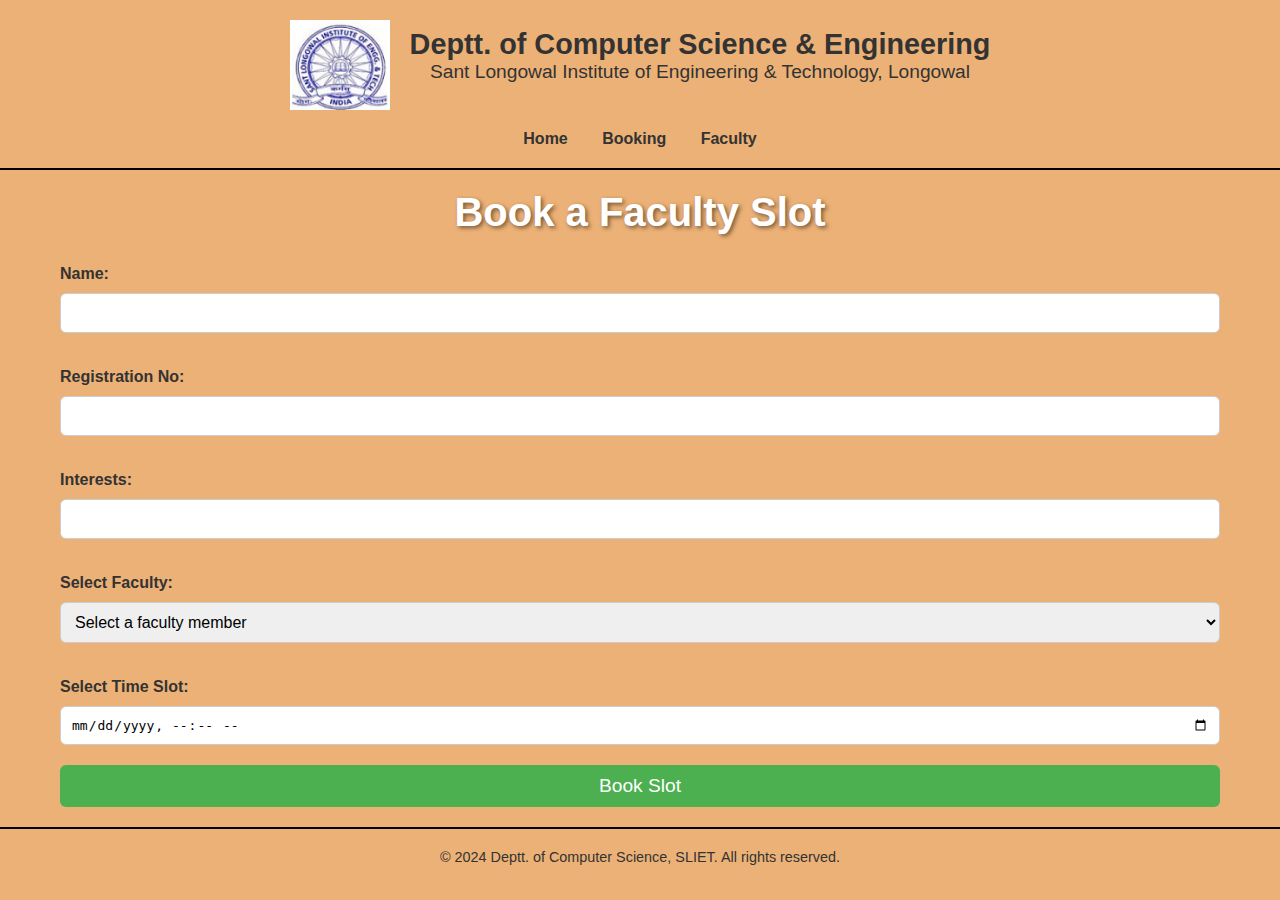
<file: pages/booking.html>
<!DOCTYPE html>
<html lang="en">
<head>
    <meta charset="UTF-8">
    <meta name="viewport" content="width=device-width, initial-scale=1.0">
    <title>SLIET Mentorship Platform</title>
    <link rel="stylesheet" href="../styles.css">
</head>
<body>
    <!-- Header -->
    <header>
        <div class="header-logo">
            <img src="../assets/logo.png" alt="SLIET Logo" />
            <div class="header-text">
                <h1>Deptt. of Computer Science & Engineering</h1>
                <h2>Sant Longowal Institute of Engineering & Technology, Longowal</h2>
            </div>
        </div>
        <nav>
            <a href="../index.html">Home</a>
            <a href="../pages/booking.html">Booking</a>
            <a href="../pages/faculty.html">Faculty</a>
        </nav>
    </header>

    <!-- Main Content -->
    <div class="container">
        <h3>Book a Faculty Slot</h3>
        <form id="booking-form">
            <label for="name">Name:</label>
            <input type="text" id="name" required>
    
            <label for="registration-no">Registration No:</label>
            <input type="text" id="registration-no" required>
    
            <label for="interests">Interests:</label>
            <input type="text" id="interests" required>
    
            <label for="faculty">Select Faculty:</label>
            <select id="faculty" required>
                <option value="" disabled selected>Select a faculty member</option>
                <option value="Dr. Birmohan Singh">Dr. Birmohan Singh</option>
                <option value="Dr. Damanpreet Singh">Dr. Damanpreet Singh</option>
                <option value="Dr. Major Singh Goraya">Dr. Major Singh Goraya</option>
                <option value="Dr. Manoj Sachan">Dr. Manoj Sachan</option>
            </select>
    
            <label for="time">Select Time Slot:</label>
            <input type="datetime-local" id="time" required>
    
            <button type="submit">Book Slot</button>
        </form>
    
        <div class="confirmation" id="confirmation" style="display:none;">
            <p>Your slot is booked from <span id="slot-start"></span> to <span id="slot-end"></span>.</p>
        </div>
    </div>

    <!-- Footer -->
    <footer>
        <p>&copy; 2024 Deptt. of Computer Science, SLIET. All rights reserved.</p>
    </footer>

    <script>
        document.getElementById("booking-form").addEventListener("submit", function(event) {
            event.preventDefault();
            const name = document.getElementById("name").value;
            const regNo = document.getElementById("registration-no").value;
            const interests = document.getElementById("interests").value;
            const faculty = document.getElementById("faculty").value;
            const time = document.getElementById("time").value; // ISO format (e.g., "2024-10-19T02:28")
    
            // Function to format time for display
            function formatTime(bookingTime) {
                const date = new Date(bookingTime);
                const hours = date.getHours();
                const minutes = date.getMinutes();
                const formattedStartTime = `${hours}:${minutes < 10 ? '0' + minutes : minutes}`;
                const endTime = new Date(date.getTime() + 30 * 60000); // Add 30 minutes
                const formattedEndTime = `${endTime.getHours()}:${endTime.getMinutes() < 10 ? '0' + endTime.getMinutes() : endTime.getMinutes()}`;
                const formattedDate = `${date.getDate()}/${date.getMonth() + 1}/${date.getFullYear()}`;
    
                return {
                    start: `${formattedStartTime}`,
                    end: `${formattedEndTime}`,
                    date: formattedDate
                };
            }
    
            // Store the booking information in localStorage
            let bookings = JSON.parse(localStorage.getItem("facultyBookings")) || {};
            if (!bookings[faculty]) {
                bookings[faculty] = [];
            }
    
            const newBooking = {
                name: name,
                regNo: regNo,
                interests: interests,
                time: time,
                timestamp: new Date().toLocaleString()
            };
    
            bookings[faculty].push(newBooking);
            localStorage.setItem("facultyBookings", JSON.stringify(bookings));
    
            // Format the booking time for display
            const formattedTime = formatTime(time);
            document.getElementById("slot-start").innerText = formattedTime.start;
            document.getElementById("slot-end").innerText = formattedTime.end + ' ' + formattedTime.date;
    
            document.getElementById("confirmation").style.display = "block";
        });
    </script>
</body>
</html>
</file>
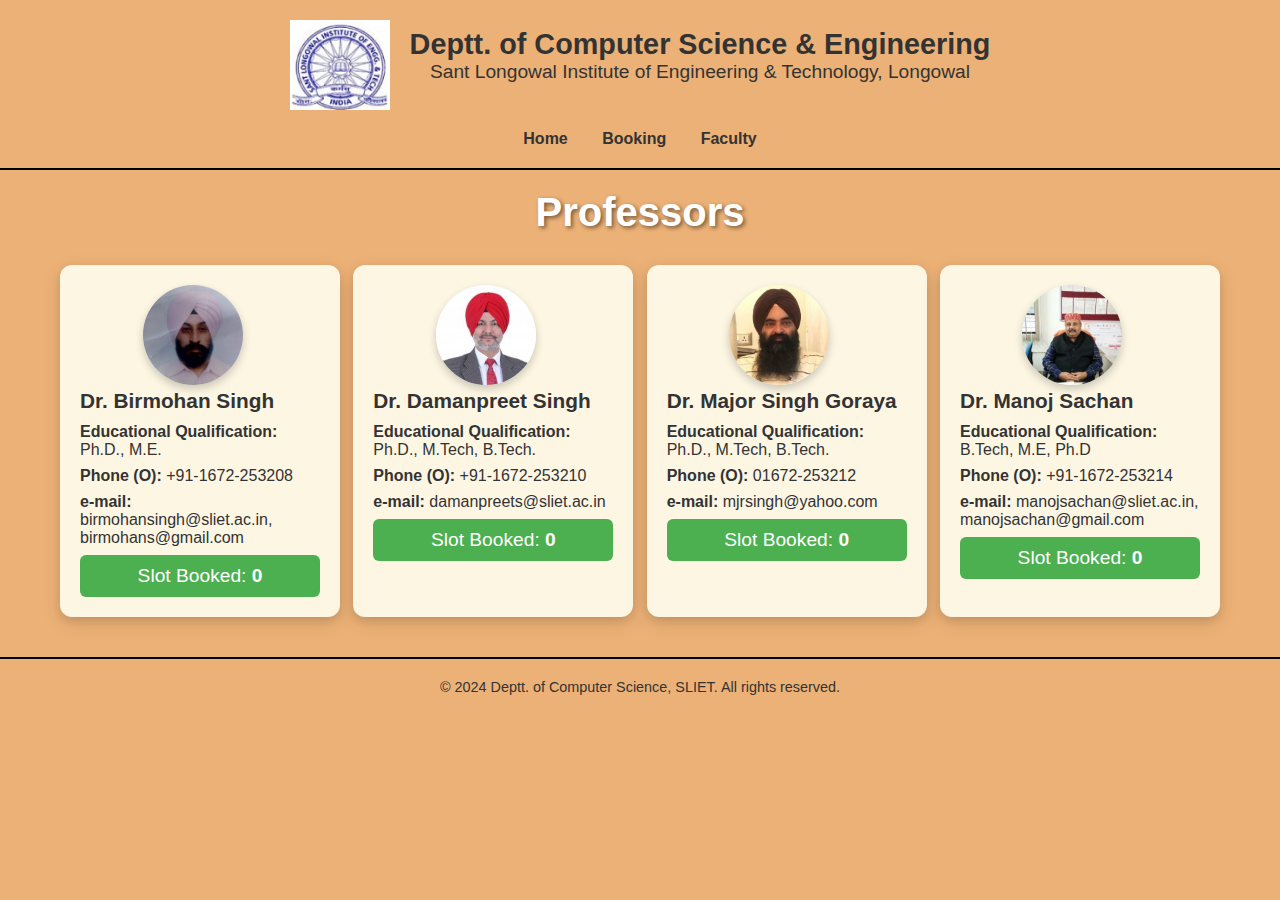
<file: pages/faculty.html>
<!DOCTYPE html>
<html lang="en">
<head>
    <meta charset="UTF-8">
    <meta name="viewport" content="width=device-width, initial-scale=1.0">
    <title>SLIET Mentorship Platform</title>
    <link rel="stylesheet" href="../styles.css">
</head>
<body>
    <!-- Header -->
    <header>
        <div class="header-logo">
            <img src="../assets/logo.png" alt="SLIET Logo" />
            <div class="header-text">
                <h1>Deptt. of Computer Science & Engineering</h1>
                <h2>Sant Longowal Institute of Engineering & Technology, Longowal</h2>
            </div>
        </div>
        <nav>
            <a href="../index.html">Home</a>
            <a href="../pages/booking.html">Booking</a>
            <a href="../pages/faculty.html">Faculty</a>
        </nav>
    </header>

    <!-- Main Content -->
    <div class="container">
        <h3>Professors</h3>
        <div class="faculty-list">
            <div class="faculty-member" id="birmohan">
                <div class="member-avatar">
                    <img src="../assets/mentor/birmohan.jpg" alt="Dr. Birmohan Singh">
                </div>
                <div class="faculty-info">
                    <h4>Dr. Birmohan Singh</h4>
                    <ul>
                        <li><span>Educational Qualification:</span> Ph.D., M.E.</li>
                        <li><span>Phone (O):</span> +91-1672-253208</li>
                        <li><span>e-mail:</span> birmohansingh@sliet.ac.in, birmohans@gmail.com</li>
                    </ul>
                    <button class="view-bookings">Slot Booked: <span class="booking-count">0</span></button>
                </div>
            </div>

            <div class="faculty-member" id="damanpreets">
                <div class="member-avatar">
                    <img src="../assets/mentor/damanpreet.jpg" alt="Dr. Damanpreet Singh">
                </div>
                <div class="faculty-info">
                    <h4><a href="http://cs.sliet.ac.in/people/daman/">Dr. Damanpreet Singh</a></h4>
                    <ul>
                        <li><span>Educational Qualification:</span> Ph.D., M.Tech, B.Tech.</li>
                        <li><span>Phone (O):</span> +91-1672-253210</li>
                        <li><span>e-mail:</span> damanpreets@sliet.ac.in</li>
                    </ul>
                    <button class="view-bookings">Slot Booked: <span class="booking-count">0</span></button>
                </div>
            </div>

            <div class="faculty-member" id="major">
                <div class="member-avatar">
                    <img src="../assets/mentor/major.jpg" alt="Dr. Major Singh Goraya">
                </div>
                <div class="faculty-info">
                    <h4><a href="http://cs.sliet.ac.in/people/daman/">Dr. Major Singh Goraya</a></h4>
                    <ul>
                        <li><span>Educational Qualification:</span> Ph.D., M.Tech, B.Tech.</li>
                        <li><span>Phone (O):</span> 01672-253212</li>
                        <li><span>e-mail:</span> mjrsingh@yahoo.com</li>
                    </ul>
                    <button class="view-bookings">Slot Booked: <span class="booking-count">0</span></button>
                </div>
            </div>

            <div class="faculty-member" id="manoj">
                <div class="member-avatar">
                    <img src="../assets/mentor/manoj.jpg" alt="Dr. Manoj Sachan">
                </div>
                <div class="faculty-info">
                    <h4><a href="http://cs.sliet.ac.in/people/daman/">Dr. Manoj Sachan</a></h4>
                    <ul>
                        <li><span>Educational Qualification:</span> B.Tech, M.E, Ph.D</li>
                        <li><span>Phone (O):</span> +91-1672-253214</li>
                        <li><span>e-mail:</span> manojsachan@sliet.ac.in, manojsachan@gmail.com</li>
                    </ul>
                    <button class="view-bookings">Slot Booked: <span class="booking-count">0</span></button>
                </div>
            </div>


            <!-- Repeat similar blocks for other faculty members -->

        </div>
    </div>

    <!-- Pop-up Modal -->
    <div id="booking-details-modal" class="modal" style="display: none;">
        <div class="modal-content">
            <span class="close-btn">&times;</span>
            <h6>Booking Details</h6>
            <div id="booking-details"></div>
        </div>
    </div>

    <!-- Footer -->
    <footer>
        <p>&copy; 2024 Deptt. of Computer Science, SLIET. All rights reserved.</p>
    </footer>

    <script>

            // Load bookings from localStorage
            const bookings = JSON.parse(localStorage.getItem("facultyBookings")) || {};
        
            // Display the booking count for each faculty
            const facultyMembers = {
                'birmohan': 'Dr. Birmohan Singh',
                'damanpreets': 'Dr. Damanpreet Singh',
                'major': 'Dr. Major Singh Goraya',
                'manoj': 'Dr. Manoj Sachan',
            };
        
            for (let facultyId in facultyMembers) {
                const facultyName = facultyMembers[facultyId];
                const count = bookings[facultyName] ? bookings[facultyName].length : 0;
                document.querySelector(`#${facultyId} .booking-count`).textContent = count;
            }
        
            // Function to format booking time
            function formatBookingTime(bookingTime) {
                const date = new Date(bookingTime);
                const hours = date.getHours();
                const minutes = date.getMinutes();
                const endTime = new Date(date.getTime() + 30 * 60000); // Assuming a 30-minute slot
                const formattedStartTime = `${hours}:${minutes < 10 ? '0' + minutes : minutes}`;
                const formattedEndTime = `${endTime.getHours()}:${endTime.getMinutes() < 10 ? '0' + endTime.getMinutes() : endTime.getMinutes()}`;
                const formattedDate = `${date.getDate()}/${date.getMonth() + 1}/${date.getFullYear()}`;
        
                return `${formattedStartTime} To ${formattedEndTime} ${formattedDate}`;
            }
        
            // Handle click event on "Slot Booked" buttons to show modal
            document.querySelectorAll('.view-bookings').forEach(button => {
                button.addEventListener('click', function () {
                    const facultyId = this.closest('.faculty-member').id;
                    const facultyName = facultyMembers[facultyId];
                    const facultyBookings = bookings[facultyName] || [];
        
                    let detailsHTML = '';
                    facultyBookings.forEach(booking => {
                        const formattedTime = formatBookingTime(booking.time);
                        detailsHTML += `
                            <p><strong>Name:</strong> ${booking.name}</p>
                            <p><strong>Registration No:</strong> ${booking.regNo}</p>
                            <p><strong>Interests:</strong> ${booking.interests}</p>
                            <p><strong>Time:</strong> ${formattedTime}</p>
                            <p><strong>Booked on:</strong> ${booking.timestamp}</p>
                            <hr>
                        `;
                    });
        
                    document.getElementById('booking-details').innerHTML = detailsHTML;
                    document.getElementById('booking-details-modal').style.display = 'block';
                });
            });
        
            // Close the modal when clicking on the close button
            document.querySelector('.close-btn').addEventListener('click', function () {
                document.getElementById('booking-details-modal').style.display = 'none';
            });

        
    </script>
</body>
</html>
</file>
<file: styles.css>
/* Base Styles */
* {
    margin: 0;
    padding: 0;
    box-sizing: border-box;
}

body {
    background-color: #fdf6e3;
    font-family: Arial, sans-serif;
    color: #333;
}

/* Header */
header {
    background-color: #ECB176;
    padding: 20px;
    border-bottom: 2px solid black;
    text-align: center;
}

.header-logo {
    display: flex;
    align-items: center;
    justify-content: center;
    flex-wrap: wrap;
}

.header-logo img {
    width: 100px;
    margin-right: 20px;
}

.header-text h1 {
    font-size: 1.8em;
    font-weight: bold;
}

.header-text h2 {
    font-size: 1.2em;
    font-weight: normal;
}

nav {
    margin-top: 20px;
}

nav a {
    margin: 0 15px;
    text-decoration: none;
    color: #333;
    font-weight: bold;
    transition: color 0.3s ease;
}

nav a:hover {
    color: #FF5733;
}

/* Main Content */
main {
    padding: 50px;
    text-align: center;
}

h2 {
    font-size: 2.2em;
    margin-bottom: 20px;
}

section {
    margin-bottom: 50px;
    display: flex;
    justify-content: space-between;
    align-items: center;
    padding: 20px;
    background-color: #fff;
    border-radius: 10px;
    box-shadow: 0 8px 20px rgba(0, 0, 0, 0.1);
    transition: box-shadow 0.3s ease, transform 0.3s ease;
}

section:hover {
    box-shadow: 0 12px 24px rgba(0, 0, 0, 0.15);
    transform: translateY(-5px);
}

section img {
    width: 40%;
    border-radius: 10px;
}

section .content {
    width: 55%;
    text-align: left;
}

section h3 {
    font-size: 1.8em;
    margin-bottom: 15px;
}

section h6 {
    font-size: 1.8em;
    margin-bottom: 15px;
}

section p, section ul {
    font-size: 1em;
    line-height: 1.6;
}

section ul {
    list-style: disc;
    padding-left: 20px;
}

/* Footer */
footer {
    background-color: #ECB176;
    padding: 20px;
    text-align: center;
    font-size: 0.9em;
    border-top: 2px solid black;
}

body {
    background-color: #ECB176;
    font-family: Arial, sans-serif;
    margin: 0;
    padding: 0;
}

.container {
    max-width: 1200px;
    margin: 0 auto;
    padding: 20px;
}

h3 {
    color: white;
    text-align: center;
    font-size: 2.5em;
    margin-bottom: 30px;
    text-shadow: 2px 2px 4px rgba(0, 0, 0, 0.5); /* Adds shadow to the heading */
}

h6 {
    color: rgb(0, 0, 0);
    text-align: center;
    font-size: 2.5em;
    margin-bottom: 30px;
    text-shadow: 2px 2px 4px rgba(0, 0, 0, 0.2); /* Adds shadow to the heading */
}

.faculty-list {
    display: flex;
    flex-wrap: wrap;
    justify-content: space-between;
}

.faculty-member {
    background-color: #fdf6e3;
    flex-direction: column;
    border: none;
    border-radius: 12px;
    padding: 20px;
    width: 100%;
    max-width: 300px;
    margin-bottom: 20px;
    display: flex;
    align-items: center;
    box-shadow: 0 4px 8px rgba(0, 0, 0, 0.1), 0 6px 20px rgba(0, 0, 0, 0.1); /* Adds elevation */
    transform: translateY(0);
    transition: transform 0.3s ease, box-shadow 0.3s ease;
}

.faculty-member:hover {
    transform: translateY(-10px); /* Offset effect on hover */
    box-shadow: 0 8px 16px rgba(0, 0, 0, 0.2), 0 12px 30px rgba(0, 0, 0, 0.15); /* Enhanced elevation on hover */
}

.member-avatar img {
    border-radius: 50%;
    width: 100px;
    height: 100px;
    object-fit: cover;
    margin-right: 15px;
    box-shadow: 0 4px 8px rgba(0, 0, 0, 0.2); /* Adds shadow around the avatar */
}
/* faculty */

.faculty-info {
    flex-grow: 1;
}

.faculty-info h4 {
    margin: 0;
    color: #333;
    font-size: 1.3em;
}

.faculty-info a {
    color: #333;
    text-decoration: none;
    font-weight: bold;
    transition: color 0.2s ease;
}

.faculty-info a:hover {
    color: #ECB176; /* Color change on hover */
}

.faculty-info ul {
    list-style: none;
    padding: 0;
    margin: 10px 0 0 0;
}

.faculty-info li {
    margin-bottom: 8px;
    color: #333;
}

.faculty-info span {
    display: inline-block;
    font-weight: bold;
}

/* Responsive Styles */
@media (min-width: 768px) {
    .faculty-member {
        width: calc(50% - 10px); /* 2 columns */
    }
}

@media (min-width: 1024px) {
    .faculty-member {
        width: calc(33.333% - 10px); /* 3 columns */
    }
}

@media (min-width: 1200px) {
    .faculty-member {
        width: calc(25% - 10px); /* 4 columns */
    }
}

/* Animations */
section {
    animation: fadeIn 1s ease-in-out;
}

@keyframes fadeIn {
    from {
        opacity: 0;
        transform: translateY(20px);
    }
    to {
        opacity: 1;
        transform: translateY(0);
    }
}

/* Responsive Design */
@media only screen and (max-width: 768px) {
    section {
        flex-direction: column;
        text-align: center;
    }

    section img, section .content {
        width: 100%;
    }

    section img {
        margin-bottom: 20px;
    }

    .header-logo {
        flex-direction: column;
    }

    nav {
        margin-top: 10px;
    }

    h2 {
        font-size: 1.8em;
    }

    section h3 h6 {
        font-size: 1.6em;
    }
}

label {
    font-weight: bold;
    display: block;
    margin: 15px 0 5px;
}

input[type="text"], select, input[type="datetime-local"] {
    width: 100%;
    padding: 10px;
    margin: 5px 0 20px;
    border: 1px solid #ccc;
    border-radius: 6px;
    font-size: 1em;
}

button {
    width: 100%;
    padding: 10px;
    background-color: #4CAF50;
    color: white;
    border: none;
    border-radius: 6px;
    font-size: 1.2em;
    cursor: pointer;
    transition: background-color 0.3s;
}

button:hover {
    background-color: #2bff00; /* Darker orange on hover */
}

.confirmation {
    display: none; /* Hidden by default */
    margin-top: 20px;
    padding: 10px;
    background-color: #e0ffe0; /* Light green background */
    border: 1px solid #4CAF50; /* Green border */
    border-radius: 6px;
    text-align: center;
    color: #333;
}

/* Responsive Styles */
@media (max-width: 600px) {
    .container {
        padding: 15px;
    }

    button {
        font-size: 1em;
    }
}
.modal {
    display: none;
    position: fixed;
    z-index: 1;
    padding-top: 100px;
    left: 0;
    top: 0;
    width: 100%;
    height: 100%;
    overflow: auto;
    background-color: rgba(0, 0, 0, 0.4);
}
.modal-content {
    background-color: white;
    margin: auto;
    padding: 20px;
    border: 1px solid #888;
    width: 80%;
    max-width: 600px;
}
.close {
    color: #aaa;
    float: right;
    font-size: 28px;
    font-weight: bold;
}
.close:hover, .close:focus {
    color: black;
    text-decoration: none;
    cursor: pointer;
}
</file>
